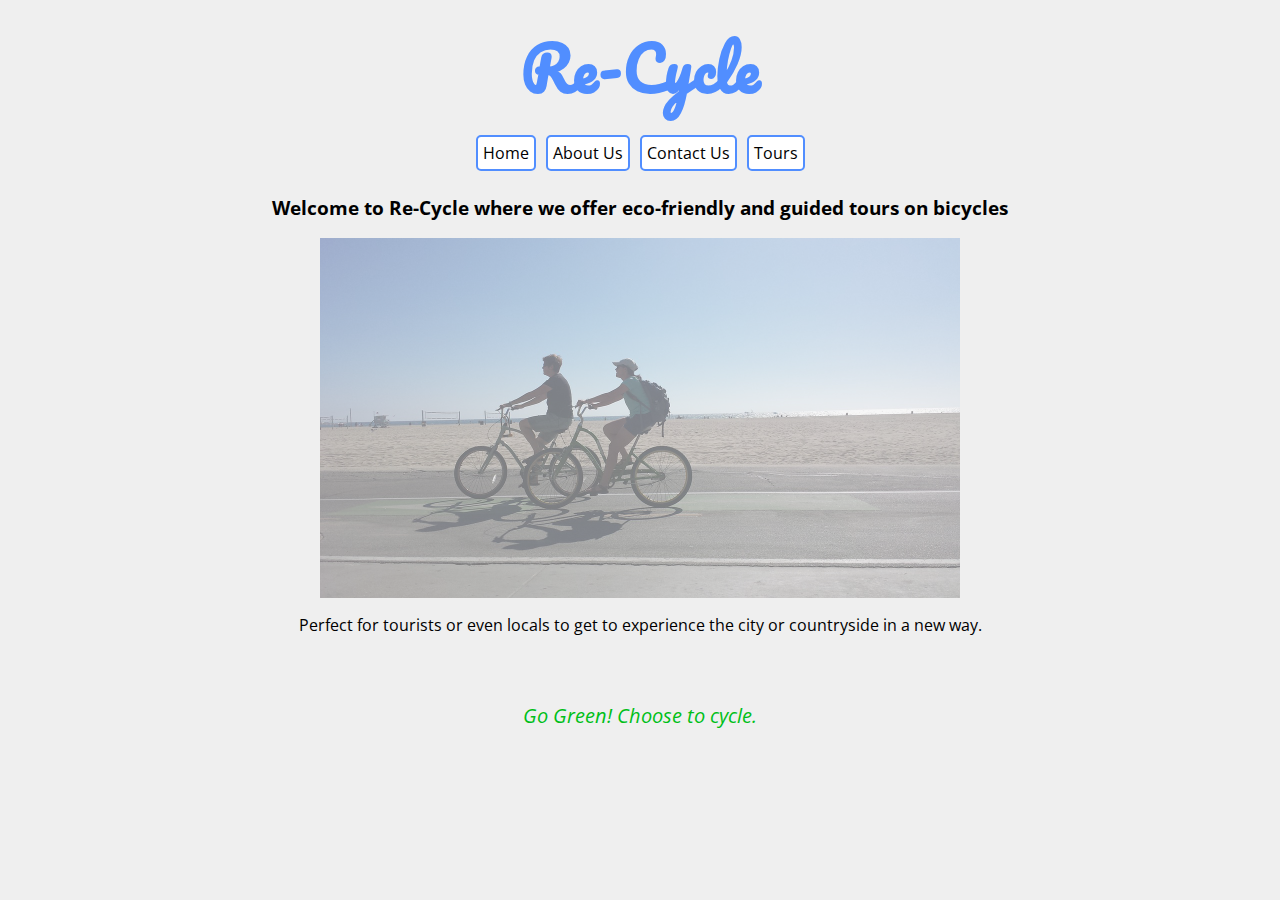
<file: index.html>
<!DOCTYPE html>
<html lang="en">
  <head>
    <meta charset="UTF-8" />
    <meta content="width=device-width, initial-scale=1" name="viewport" />
    <link rel="stylesheet" type="text/css" href="style.css" />
    <link
      href="https://fonts.googleapis.com/css?family=Open+Sans|Pacifico"
      rel="stylesheet"
    />

    <title>
      Re-Cycle
    </title>
  </head>

  <body>
    <h1>Re-Cycle</h1>
    <nav>
      <a href="./index.html">Home</a>
      <a href="./about-us/about.html">About Us</a>
      <a href="./contact/contact.html">Contact Us</a>
      <a href="./tours/tours.html">Tours</a>
    </nav>
    <h3>
      Welcome to Re-Cycle where we offer eco-friendly and guided tours on
      bicycles
    </h3>
    <img src="./images/bicycle-ride.jpg" alt="Bicycle ride next to beach" />
    <p>
      Perfect for tourists or even locals to get to experience the city or
      countryside in a new way.
    </p>
  </body>
  <footer>
    <em>Go Green! Choose to cycle. </em>
  </footer>
</html>
</file>
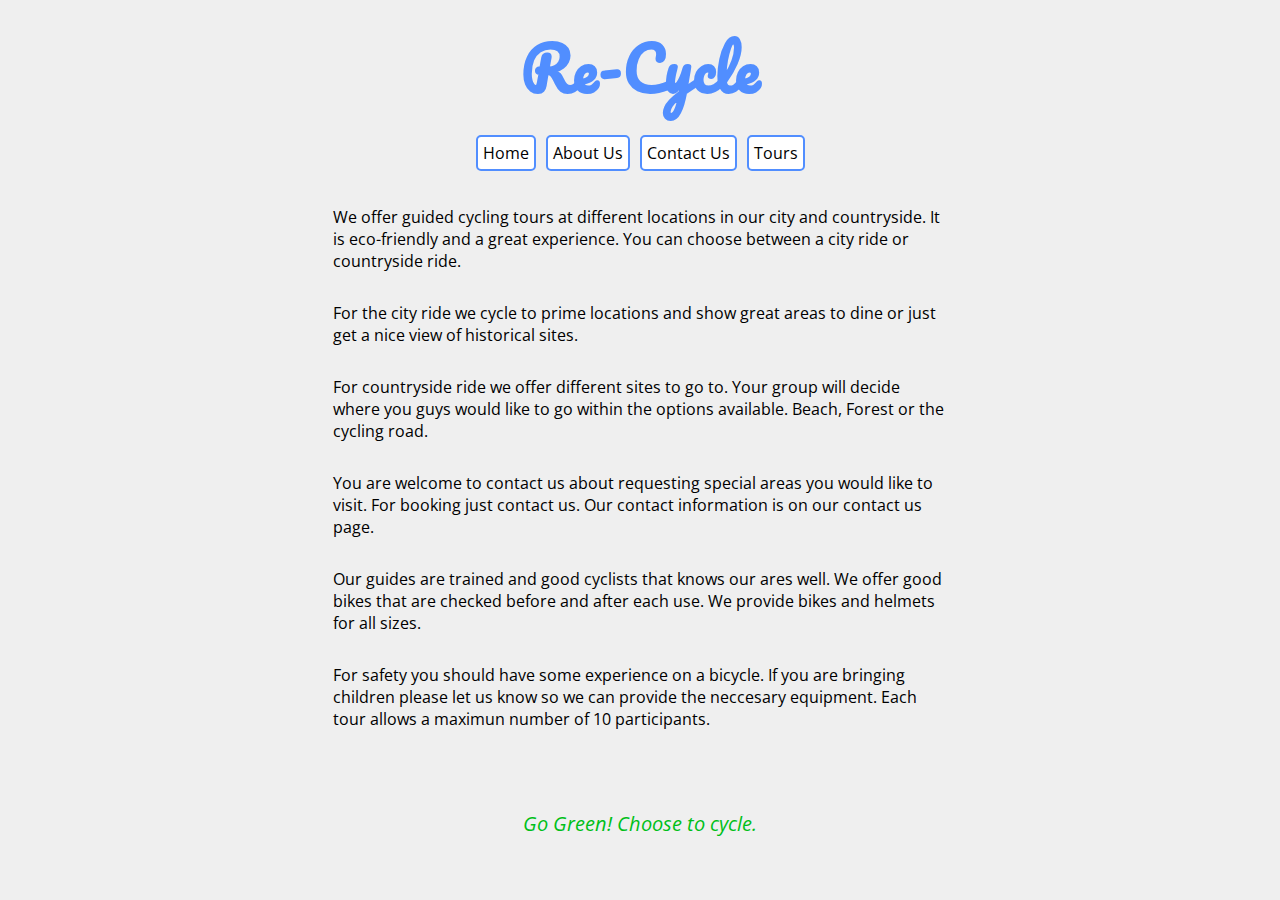
<file: about-us/about.html>
<!DOCTYPE html>
<html lang="en">
  <head>
    <meta charset="UTF-8" />
    <meta content="width=device-width, initial-scale=1" name="viewport" />
    <link rel="stylesheet" type="text/css" href="../style.css" />
    <link
      href="https://fonts.googleapis.com/css?family=Open+Sans|Pacifico"
      rel="stylesheet"
    />
    <title>
      Re-Cycle
    </title>
  </head>
  <body>
    <h1>Re-Cycle</h1>
    <nav>
      <a href="../index.html">Home</a>
      <a href="../about-us/about.html">About Us</a>
      <a href="../contact/contact.html">Contact Us</a>
      <a href="../tours/tours.html">Tours</a>
    </nav>
    <div id="about-us">
      <p>
        We offer guided cycling tours at different locations in our city and
        countryside. It is eco-friendly and a great experience. You can choose
        between a city ride or countryside ride.
      </p>
      <p>
        For the city ride we cycle to prime locations and show great areas to
        dine or just get a nice view of historical sites.
      </p>
      <p>
        For countryside ride we offer different sites to go to. Your group will
        decide where you guys would like to go within the options available.
        Beach, Forest or the cycling road.
      </p>
      <p>
        You are welcome to contact us about requesting special areas you would
        like to visit. For booking just contact us. Our contact information is
        on our contact us page.
      </p>
      <p>
        Our guides are trained and good cyclists that knows our ares well. We
        offer good bikes that are checked before and after each use. We provide
        bikes and helmets for all sizes.
      </p>
      <p>
        For safety you should have some experience on a bicycle. If you are
        bringing children please let us know so we can provide the neccesary
        equipment. Each tour allows a maximun number of 10 participants.
      </p>
    </div>
    <footer>
      <em>Go Green! Choose to cycle. </em>
    </footer>
  </body>
</html>
</file>
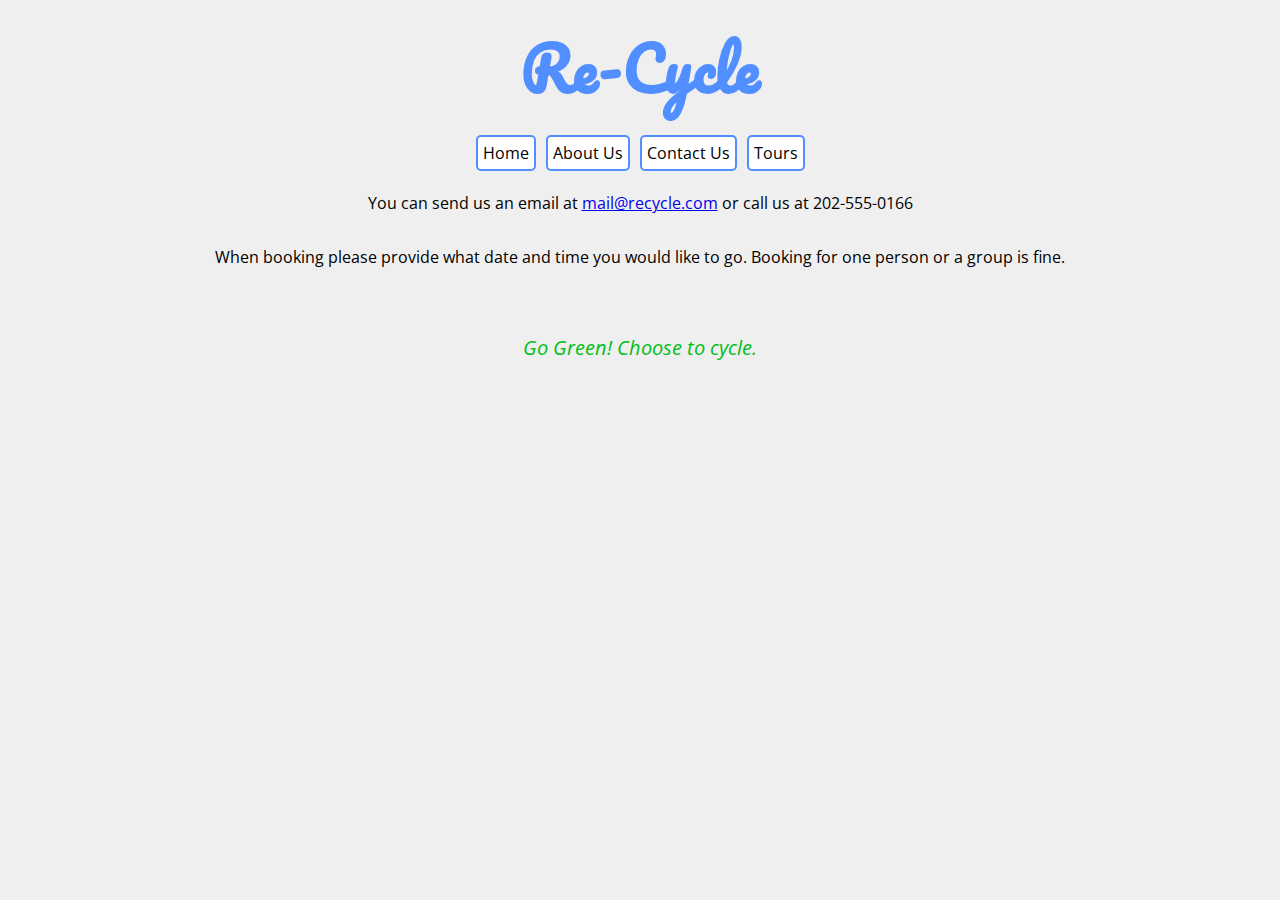
<file: contact/contact.html>
<!DOCTYPE html>
<html lang="en">
  <head>
    <meta charset="UTF-8" />
    <meta content="width=device-width, initial-scale=1" name="viewport" />
    <link rel="stylesheet" type="text/css" href="../style.css" />
    <link
      href="https://fonts.googleapis.com/css?family=Open+Sans|Pacifico"
      rel="stylesheet"
    />
    <title>
      Re-Cycle
    </title>
  </head>

  <body>
    <h1>Re-Cycle</h1>
    <nav>
      <a href="../index.html">Home</a>
      <a href="../about-us/about.html">About Us</a>
      <a href="../contact/contact.html">Contact Us</a>
      <a href="../tours/tours.html">Tours</a>
    </nav>
    <p>
      You can send us an email at
      <a id="mail" href="mailto:mail@recycle.com">mail@recycle.com</a> or call
      us at 202-555-0166
    </p>
    <p>
      When booking please provide what date and time you would like to go.
      Booking for one person or a group is fine.
    </p>
    <footer>
      <em>Go Green! Choose to cycle. </em>
    </footer>
  </body>
</html>
</file>
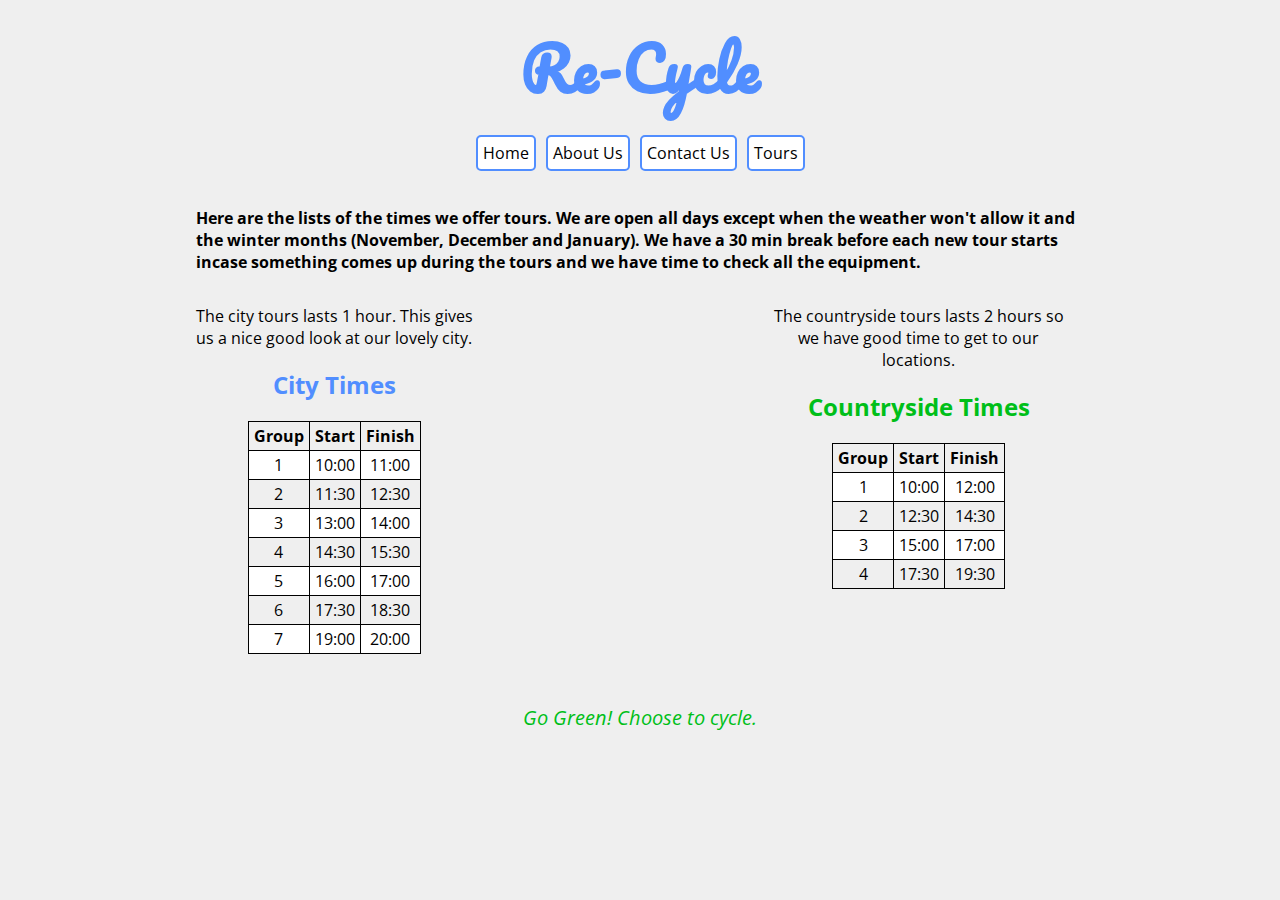
<file: tours/tours.html>
<!DOCTYPE html>
<html lang="en">
  <head>
    <meta charset="UTF-8" />
    <meta content="width=device-width, initial-scale=1" name="viewport" />
    <link rel="stylesheet" type="text/css" href="../style.css" />
    <link
      href="https://fonts.googleapis.com/css?family=Open+Sans|Pacifico"
      rel="stylesheet"
    />
    <title>
      Re-Cycle
    </title>
  </head>
  <body>
    <h1>Re-Cycle</h1>
    <nav>
      <a href="../index.html">Home</a>
      <a href="../about-us/about.html">About Us</a>
      <a href="../contact/contact.html">Contact Us</a>
      <a href="../tours/tours.html">Tours</a>
    </nav>
    <h4>
      Here are the lists of the times we offer tours. We are open all days
      except when the weather won't allow it and the winter months (November,
      December and January). We have a 30 min break before each new tour starts
      incase something comes up during the tours and we have time to check all
      the equipment.
    </h4>
    <div id="tour-times">
      <div>
        <p>
          The city tours lasts 1 hour. This gives us a nice good look at our
          lovely city.
        </p>
        <h2 class="city">City Times</h2>
        <table>
          <tr>
            <th>Group</th>
            <th>Start</th>
            <th>Finish</th>
          </tr>
          <tr>
            <td>1</td>
            <td>10:00</td>
            <td>11:00</td>
          </tr>
          <tr>
            <td>2</td>
            <td>11:30</td>
            <td>12:30</td>
          </tr>
          <tr>
            <td>3</td>
            <td>13:00</td>
            <td>14:00</td>
          </tr>
          <tr>
            <td>4</td>
            <td>14:30</td>
            <td>15:30</td>
          </tr>
          <tr>
            <td>5</td>
            <td>16:00</td>
            <td>17:00</td>
          </tr>
          <tr>
            <td>6</td>
            <td>17:30</td>
            <td>18:30</td>
          </tr>
          <tr>
            <td>7</td>
            <td>19:00</td>
            <td>20:00</td>
          </tr>
        </table>
      </div>
      <div>
        <p>
          The countryside tours lasts 2 hours so we have good time to get to our
          locations.
        </p>
        <h2 class="country">Countryside Times</h2>
        <table>
          <tr>
            <th>Group</th>
            <th>Start</th>
            <th>Finish</th>
          </tr>
          <tr>
            <td>1</td>
            <td>10:00</td>
            <td>12:00</td>
          </tr>
          <tr>
            <td>2</td>
            <td>12:30</td>
            <td>14:30</td>
          </tr>
          <tr>
            <td>3</td>
            <td>15:00</td>
            <td>17:00</td>
          </tr>
          <tr>
            <td>4</td>
            <td>17:30</td>
            <td>19:30</td>
          </tr>
        </table>
      </div>
    </div>
    <footer>
      <em>Go Green! Choose to cycle. </em>
    </footer>
  </body>
</html>
</file>
<file: style.css>
h1 {
  font-family: 'Pacifico', cursive;
  font-size: 60px;
  text-align: center;
  color: #518eff;
  margin: 10px 0;
}
.city {
  color: #518eff;
}
.country {
  color: #00bf19;
}

footer {
  margin-top: 50px;
  font-size: 20px;
  text-align: center;
  color: #00bf19;
  margin-bottom: 10px;
}

img {
  opacity: 0.5;
  width: 80vw;
}

body {
  background-color: #efefef;
  display: flex;
  flex-direction: column;
  align-items: center;
  margin: 0 auto;
  padding: 5px;
  font-family: 'Open Sans', sans-serif;
}

nav {
  display: flex;
  justify-content: space-around;
}
nav > a {
  text-decoration: none;
  border: 2px solid #518eff;
  color: #000;
  padding: 5px;
  margin: 5px;
  border-radius: 5px;
  background-color: #ffffff;
}
nav > a:hover {
  background-color: #518eff;
  color: #ffffff;
}
nav > a:active {
  background-color: #00bf19;
  border-color: #00bf19;
}
#tour-times {
  display: flex;
  flex-direction: column;
}
#tour-times > div {
  text-align: center;
}
#tour-times > div > table {
  margin: 0 auto;
}
h4 {
  padding: 10px;
}
td,
th {
  border: 1px solid black;
  padding: 3px 5px;
}
table {
  border-collapse: collapse;
}
tr:nth-child(even) {
  background-color: #ffffff;
}
#about-us > p {
  margin: 30px 10px;
}

@media only screen and (min-width: 600px) {
  #tour-times {
    flex-direction: row;
  }
  #tour-times > div > p {
    margin: 0 auto;
    width: 50%;
  }
  h4 {
    width: 70%;
  }
  #about-us {
    margin: 0 auto;
    width: 50%;
  }
  img {
    width: 50vw;
  }
}
</file>
